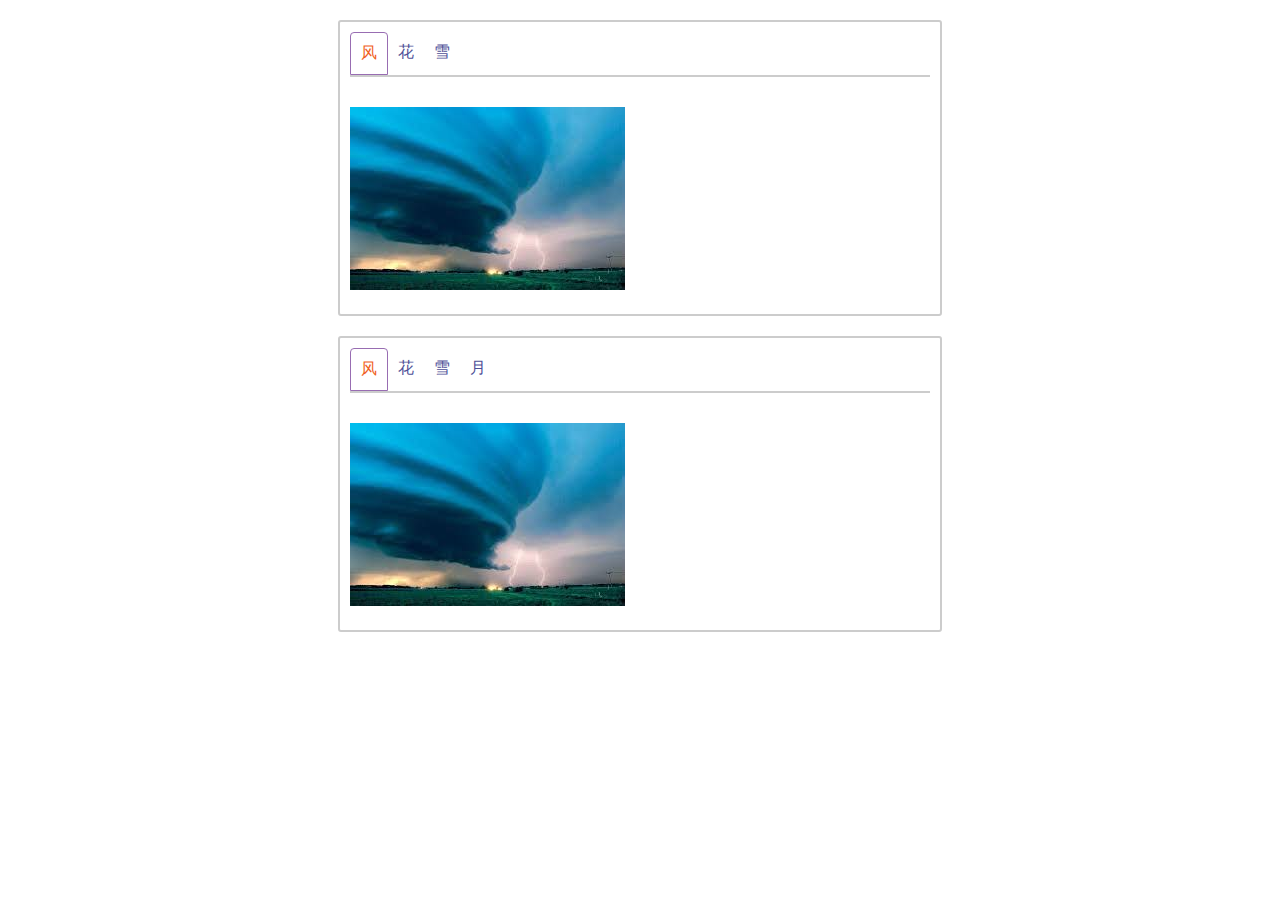
<file: index.html>
<!DOCTYPE html>
<html lang="en">

<head>
    <meta charset="UTF-8">
    <meta name="viewport" content="width=device-width, initial-scale=1.0">
    <meta http-equiv="X-UA-Compatible" content="ie=edge">
    <link rel="stylesheet" href="css/style.css">
    <title>Document</title>
</head>

<body>
    <div class="tab">
        <ul class="tab-header clearfix">
            <li class='active'>风</li>
            <li>花</li>
            <li>雪</li>
        </ul>
        <ul class="tab-content">
            <li class='active'><img src="images/feng.jpg"></li>
            <li><img src="images/hua.jpg"></li>
            <li><img src="images/xue.jpg"></li>

        </ul>
    </div>
    <div class="tab">
        <ul class="tab-header clearfix">
            <li class='active'>风</li>
            <li>花</li>
            <li>雪</li>
            <li>月</li>
        </ul>
        <ul class="tab-content">
            <li class='active'><img src="images/feng.jpg"></li>
            <li><img src="images/hua.jpg"></li>
            <li><img src="images/xue.jpg"></li>
            <li><img src="images/yue.jpg"></li>
        </ul>
    </div>
    <script src="js/tab.js"></script>
</body>

</html>
</file>
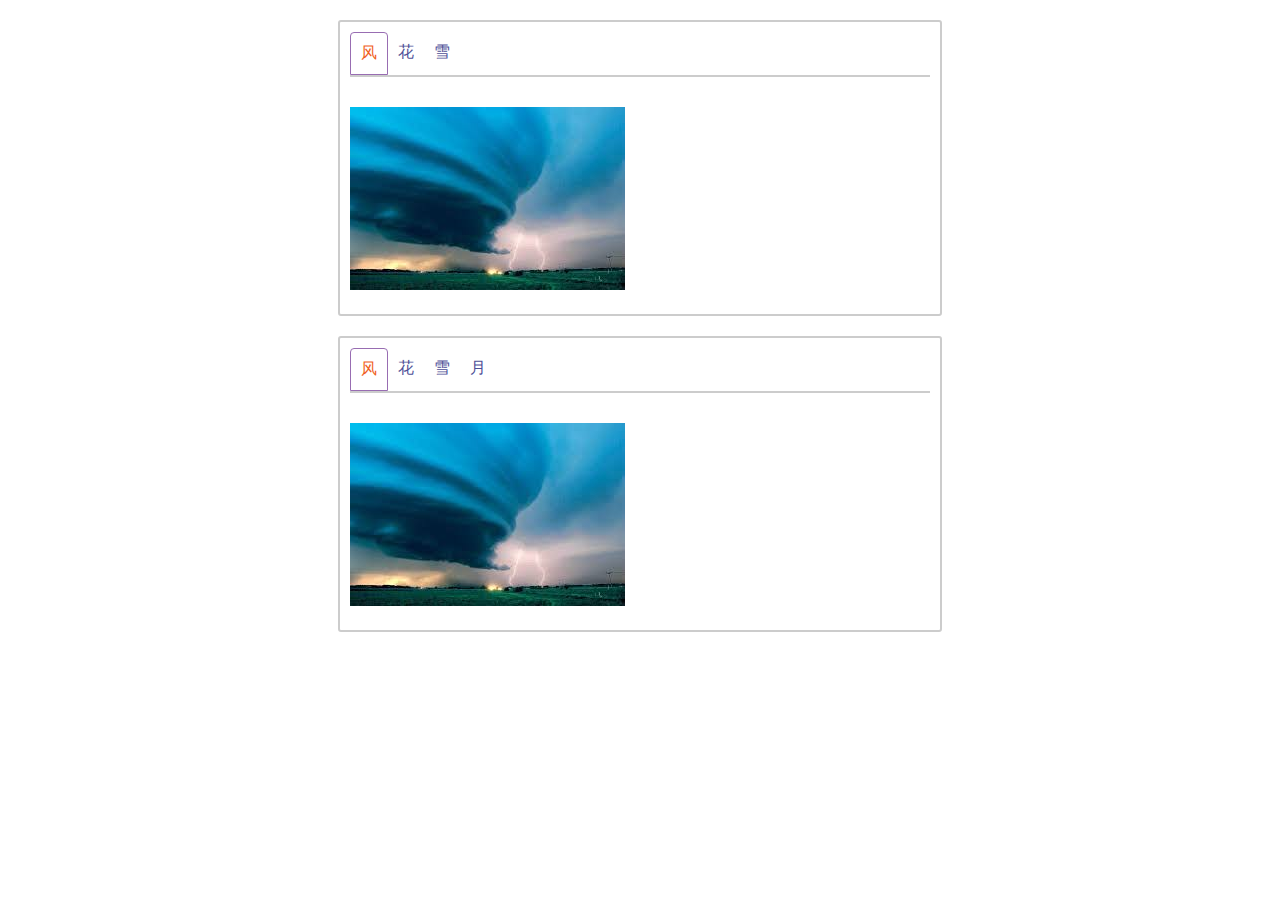
<file: sample.html>
<!DOCTYPE html>
<html lang="en">

<head>
    <meta charset="UTF-8">
    <meta name="viewport" content="width=device-width, initial-scale=1.0">
    <meta http-equiv="X-UA-Compatible" content="ie=edge">
    <link rel="stylesheet" href="css/style.css">
    <title>Document</title>
</head>

<body>
    <div class="tab">
        <ul class="tab-header clearfix">
            <li class='active'>风</li>
            <li>花</li>
            <li>雪</li>
        </ul>
        <ul class="tab-content">
            <li class='active'><img src="images/feng.jpg"></li>
            <li><img src="images/hua.jpg"></li>
            <li><img src="images/xue.jpg"></li>

        </ul>
    </div>
    <div class="tab">
        <ul class="tab-header clearfix">
            <li class='active'>风</li>
            <li>花</li>
            <li>雪</li>
            <li>月</li>
        </ul>
        <ul class="tab-content">
            <li class='active'><img src="images/feng.jpg"></li>
            <li><img src="images/hua.jpg"></li>
            <li><img src="images/xue.jpg"></li>
            <li><img src="images/yue.jpg"></li>
        </ul>
    </div>
    <script src="js/tab.js"></script>
</body>

</html>
</file>
<file: css/style.css>
* {
    margin: 0;
    padding: 0;
}

ul li {
    list-style: none;
}

.tab {
    border: 2px solid #ccc;
    border-radius: 3px;
    width: 600px;
    margin: 0 auto;
    margin-top: 20px;
}

.clearfix::after {
    content: '';
    clear: both;
    display: block;
}

.tab-header {
    border-bottom: 2px solid #ccc;
    margin: 10px;
}

.tab-header li {
    color: #4E4F97;
    float: left;
    padding: 10px;
    cursor: pointer;
}

.tab-header li:hover {
    background-color: #888888;
    box-shadow: 2px 2px 1px #888888;
}

.tab-header .active {
    color: #F05E1C;
    border: 1px solid #986DB2;
    border-radius: 4px 4px 0 0;
}

.tab-content {
    padding: 20px 10px;
}

.tab-content li {
    display: none;
}

.tab-content .active {
    display: block;
}
</file>
